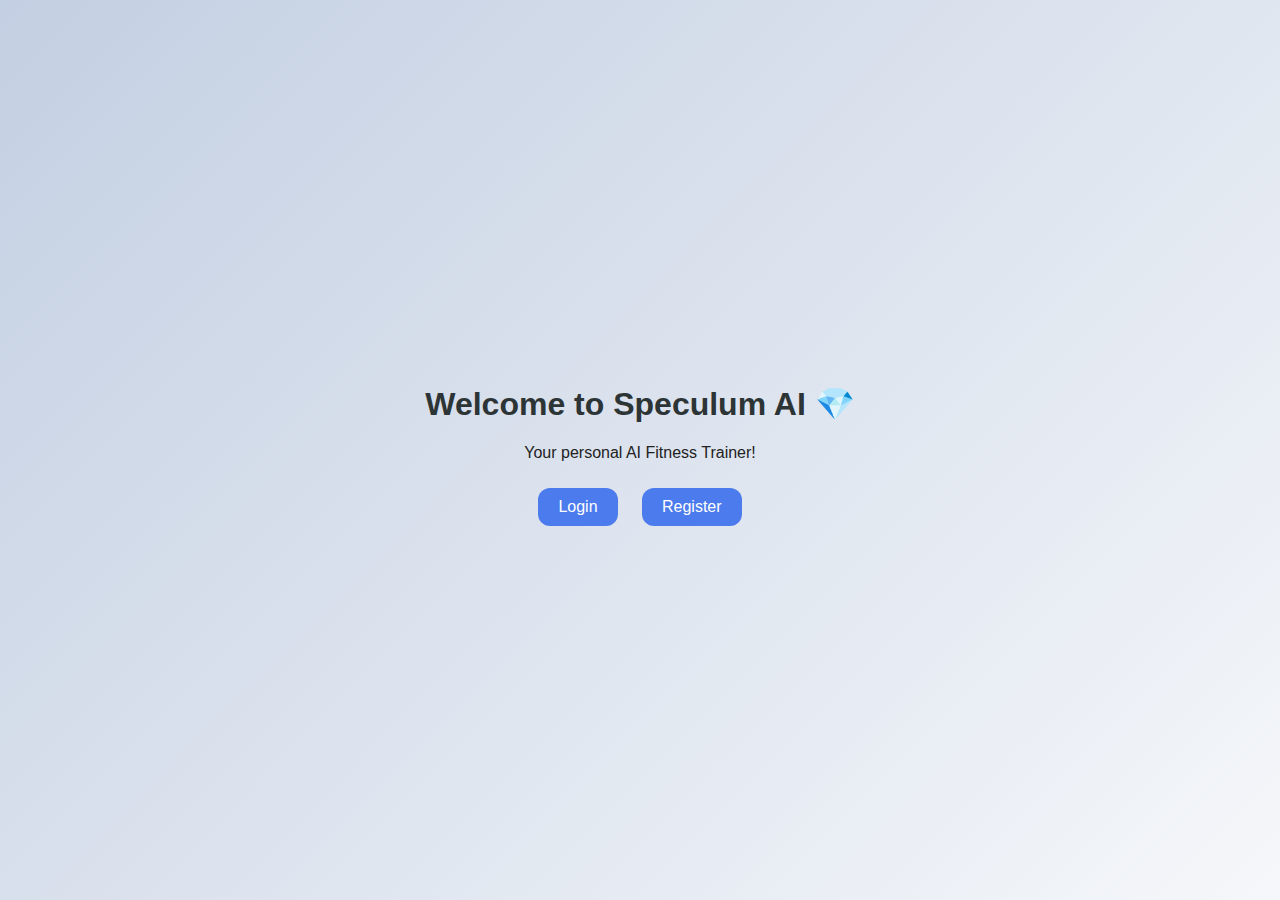
<file: index.html>
<!DOCTYPE html>
<html lang="en">
<head>
  <meta charset="UTF-8" />
  <meta name="viewport" content="width=device-width, initial-scale=1.0" />
  <title>Speculum AI Fitness</title>
  <link rel="stylesheet" href="style.css" />
</head>
<body>
  <div id="home" class="page active">
    <h1>Welcome to Speculum AI 💎</h1>
    <p>Your personal AI Fitness Trainer!</p>
    <button onclick="showPage('login')">Login</button>
    <button onclick="showPage('register')">Register</button>
  </div>

  <div id="login" class="page">
    <h2>Login</h2>
    <input type="text" id="loginName" placeholder="Enter your name" />
    <button onclick="login()">Login</button>
    <button onclick="showPage('home')">Back</button>
  </div>

  <div id="register" class="page">
    <h2>Register</h2>
    <input type="text" id="registerName" placeholder="Enter your name" />
    <button onclick="register()">Register</button>
    <button onclick="showPage('home')">Back</button>
  </div>

  <div id="dashboard" class="page">
    <h2 id="greeting"></h2>
    <p>Select an exercise to start!</p>
    <button onclick="startExercise('Squats', 10)">Squats</button>
    <button onclick="startExercise('Push-ups', 10)">Push-ups</button>
    <button onclick="startExercise('Jumping Jacks', 10)">Jumping Jacks</button>
    <button onclick="startExercise('Lunges', 10)">Lunges</button>
    <button onclick="startExercise('Plank', 10)">Plank</button>
    <button onclick="logout()">Logout</button>
  </div>

  <div id="exercise" class="page">
    <h2 id="exerciseName"></h2>
    <p id="instruction"></p>
    <p id="timer"></p>
    <button onclick="nextExercise()">Next</button>
  </div>

  <script src="script.js"></script>
</body>
</html>
</file>
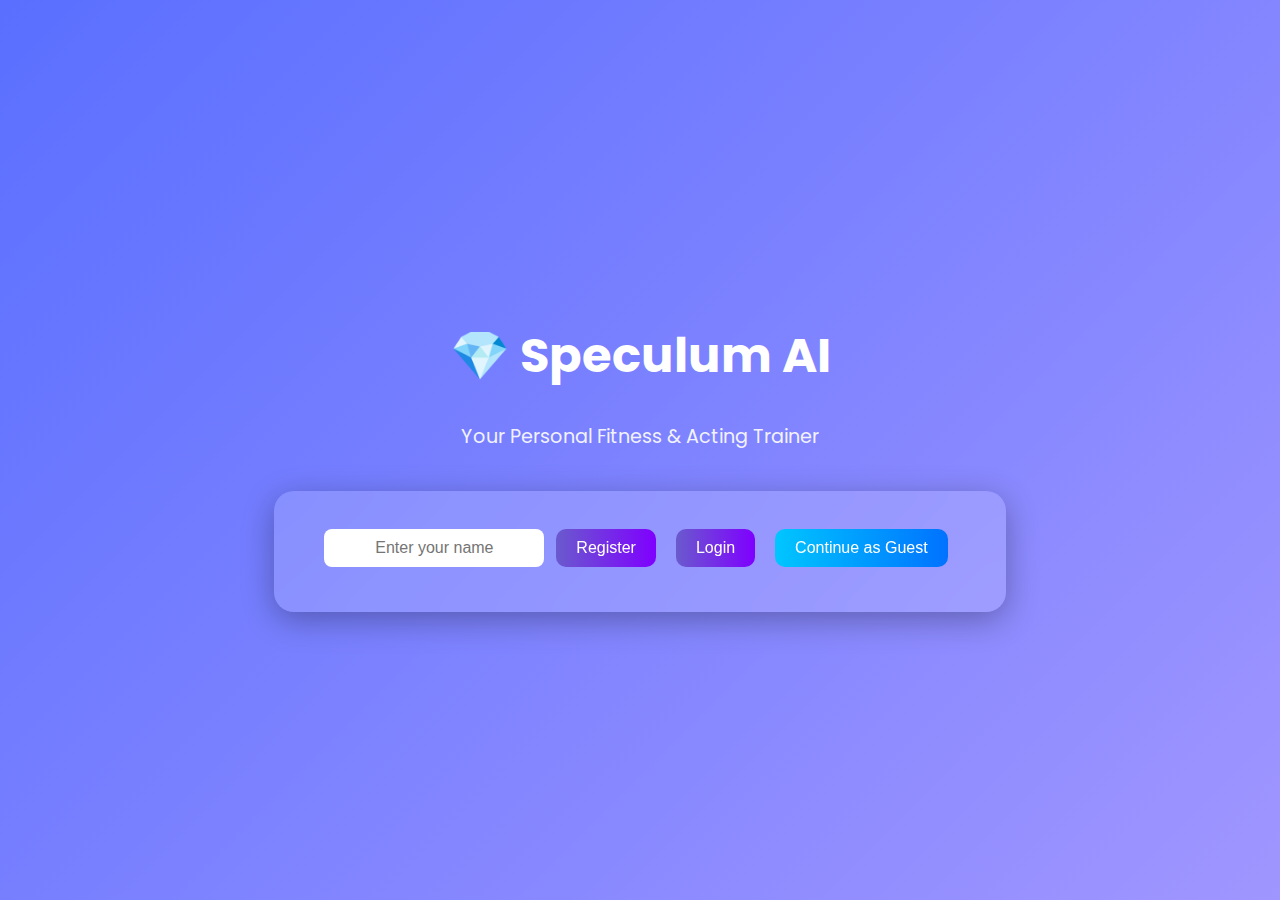
<file: speculumai/index.html>
<!DOCTYPE html>
<html lang="en">
<head>
  <meta charset="UTF-8" />
  <meta name="viewport" content="width=device-width, initial-scale=1.0" />
  <title>Speculum AI 💎</title>
  <link rel="stylesheet" href="style.css" />
</head>
<body>
  <div class="home-container">
    <h1 class="app-title">💎 Speculum AI</h1>
    <p class="tagline">Your Personal Fitness & Acting Trainer</p>

    <div class="card">
      <input type="text" id="username" placeholder="Enter your name" />
      <button id="registerBtn">Register</button>
      <button id="loginBtn">Login</button>
      <button id="guestBtn" class="guest">Continue as Guest</button>
    </div>
  </div>

  <script src="home.js"></script>
</body>
</html>
</file>
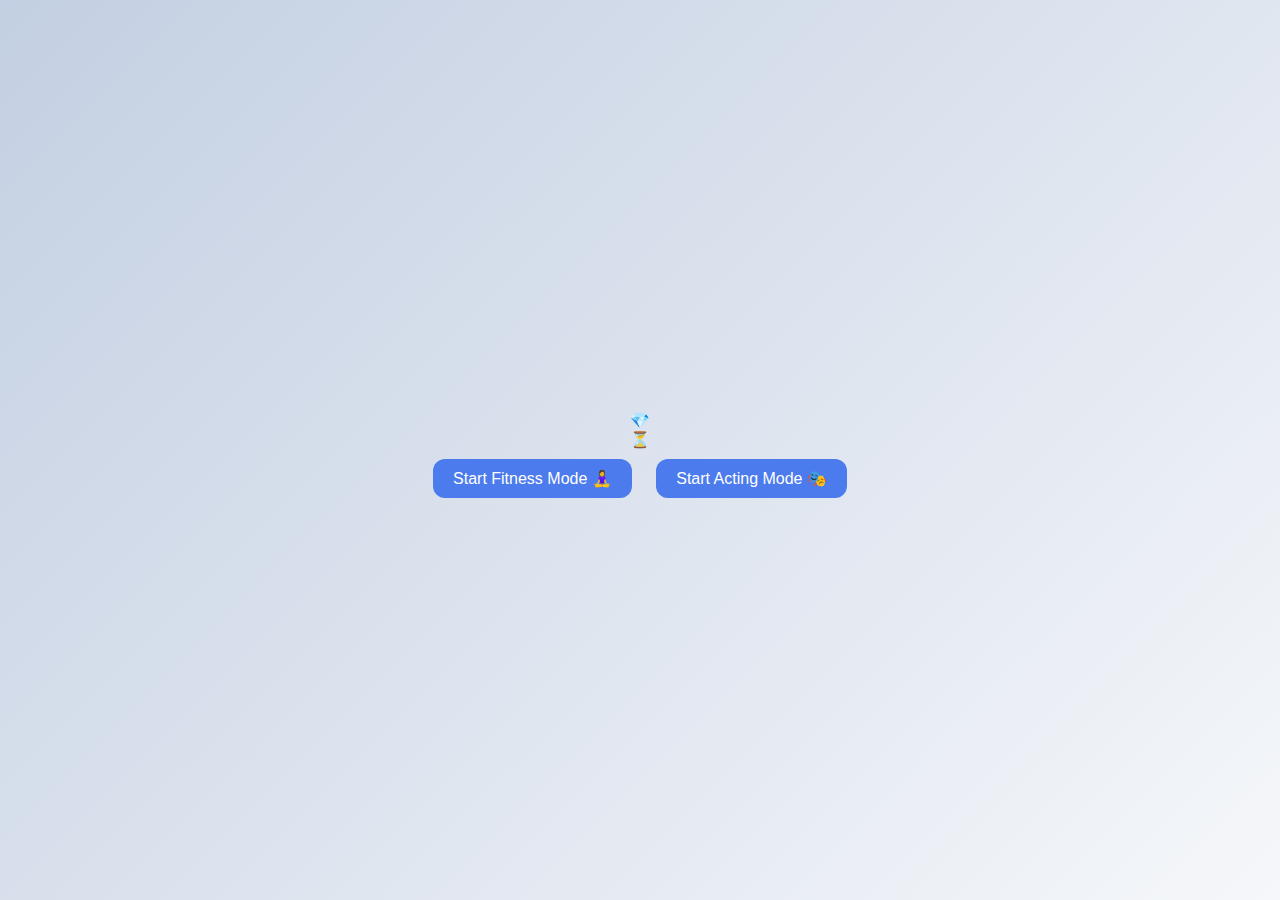
<file: trainer.html>
<!DOCTYPE html>
<html lang="en">
<head>
  <meta charset="UTF-8" />
  <meta name="viewport" content="width=device-width, initial-scale=1.0" />
  <title>Speculum AI Trainer</title>
  <link rel="stylesheet" href="style.css" />
</head>
<body>
  <div class="trainer-container">
    <h2 id="greeting"></h2>
    <div id="doll">💎</div>
    <div class="circle-timer" id="timer">⏳</div>
    <button id="fitnessBtn">Start Fitness Mode 🧘‍♀️</button>
    <button id="actingBtn">Start Acting Mode 🎭</button>
  </div>

  <script src="script.js"></script>
</body>
</html>
</file>
<file: style.css>
body {
  margin: 0;
  padding: 0;
  font-family: "Poppins", sans-serif;
  background: linear-gradient(135deg, #c3cfe2, #f5f7fa);
  color: #222;
  text-align: center;
  height: 100vh;
  display: flex;
  justify-content: center;
  align-items: center;
}

.page {
  display: none;
}

.page.active {
  display: block;
}

button {
  padding: 10px 20px;
  margin: 10px;
  border: none;
  border-radius: 12px;
  background-color: #4b7bec;
  color: white;
  font-size: 16px;
  cursor: pointer;
  transition: 0.3s;
}

button:hover {
  background-color: #3867d6;
}

input {
  padding: 10px;
  margin: 10px;
  border-radius: 10px;
  border: 1px solid #999;
}

h1, h2 {
  color: #2d3436;
}
</file>
<file: speculumai/style.css>
@import url("https://fonts.googleapis.com/css2?family=Poppins:wght@400;600&display=swap");

body {
  margin: 0;
  font-family: "Poppins", sans-serif;
  background: linear-gradient(135deg, #5a6fff, #c3a9ff, #7bd3f7);
  background-size: 300% 300%;
  animation: gradientMove 8s ease infinite;
  color: #fff;
  text-align: center;
  overflow: hidden;
}

@keyframes gradientMove {
  0% { background-position: 0% 50%; }
  50% { background-position: 100% 50%; }
  100% { background-position: 0% 50%; }
}

.home-container, .trainer-container {
  display: flex;
  flex-direction: column;
  justify-content: center;
  align-items: center;
  height: 100vh;
}

.app-title {
  font-size: 3rem;
  margin-bottom: 10px;
}

.tagline {
  font-size: 1.2rem;
  margin-bottom: 40px;
  opacity: 0.9;
}

.card {
  background: rgba(255, 255, 255, 0.15);
  backdrop-filter: blur(12px);
  padding: 30px 50px;
  border-radius: 20px;
  box-shadow: 0 8px 32px rgba(0, 0, 0, 0.3);
}

input {
  width: 200px;
  padding: 10px;
  border-radius: 8px;
  border: none;
  outline: none;
  margin-bottom: 15px;
  text-align: center;
  font-size: 1rem;
}

button {
  background: linear-gradient(90deg, #6a5acd, #7f00ff);
  color: white;
  border: none;
  border-radius: 10px;
  padding: 10px 20px;
  font-size: 1rem;
  margin: 8px;
  cursor: pointer;
  transition: 0.3s;
}

button:hover {
  transform: scale(1.05);
  background: linear-gradient(90deg, #836fff, #a45fff);
}

.guest {
  background: linear-gradient(90deg, #00c6ff, #0072ff);
}

#doll {
  font-size: 1.3rem;
  margin-top: 20px;
}

#timer {
  font-size: 1.4rem;
  margin-top: 10px;
}

.circle-timer {
  width: 100px;
  height: 100px;
  border-radius: 50%;
  border: 6px solid rgba(255, 255, 255, 0.4);
  display: flex;
  justify-content: center;
  align-items: center;
  font-weight: bold;
  margin: 20px auto;
  animation: pulse 1s infinite;
}

@keyframes pulse {
  0% { transform: scale(1); opacity: 1; }
  50% { transform: scale(1.05); opacity: 0.8; }
  100% { transform: scale(1); opacity: 1; }
}
</file>
